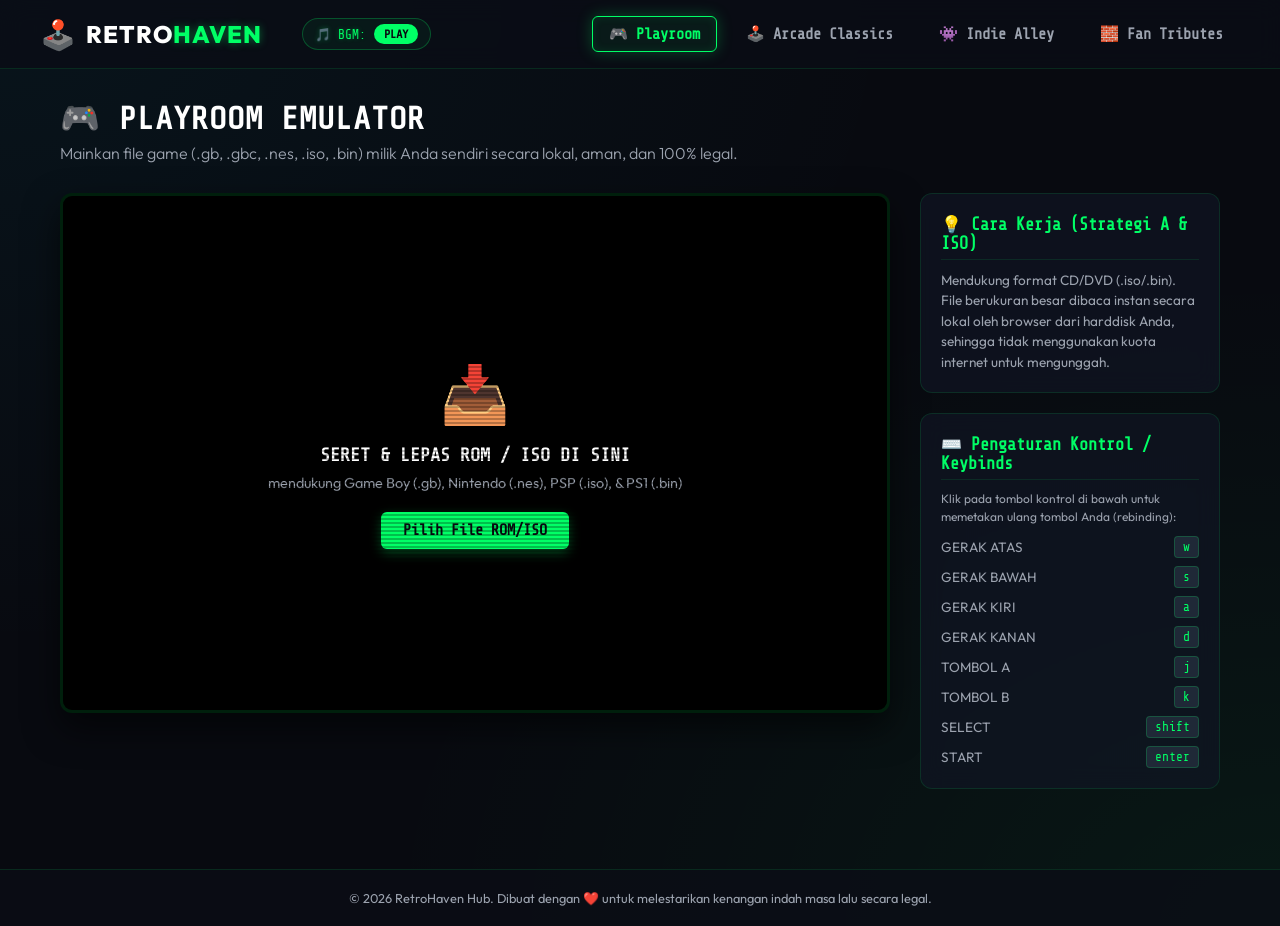
<file: index.html>
<!DOCTYPE html>
<html lang="id">
<head>
    <meta charset="UTF-8">
    <meta name="viewport" content="width=device-width, initial-scale=1.0">
    <title>RetroHaven Hub - Portal Pelestarian Game Klasik</title>
    <!-- Google Fonts -->
    <link rel="preconnect" href="https://fonts.googleapis.com">
    <link rel="preconnect" href="https://fonts.gstatic.com" crossorigin>
    <link href="https://fonts.googleapis.com/css2?family=Outfit:wght@300;400;600;800&family=Share+Tech+Mono&display=swap" rel="stylesheet">
    
    <!-- PWA Manifest Link -->
    <link rel="manifest" href="manifest.json">
    <meta name="theme-color" content="#080a10">
    
    <!-- Link to external stylesheet -->
    <link rel="stylesheet" href="style.css">
    <!-- JS-DOS Native WebAssembly Engine -->
    <link rel="stylesheet" href="https://v8.js-dos.com/latest/js-dos.css">
    <script src="https://v8.js-dos.com/latest/js-dos.js"></script>
</head>
<body>

    <!-- Main Navigation Bar -->
    <nav class="navbar">
        <div class="nav-logo">
            <span class="logo-icon">🕹️</span>
            <span class="logo-text">RETRO<span>HAVEN</span></span>
        </div>
        
        <!-- BGM & PWA Utilities in Navbar -->
        <div class="nav-utils">
            <div class="bgm-player-container">
                <span class="bgm-icon">🎵 BGM:</span>
                <button class="bgm-control-btn" id="btn-bgm-toggle" onclick="toggleBGM()">PLAY</button>
            </div>
            <button id="btn-pwa-install" class="nav-tab-btn install-btn" style="display: none;">📥 INSTALL APP</button>
        </div>

        <div class="nav-links">
            <button class="nav-tab-btn active" onclick="switchTab('playroom')">🎮 Playroom</button>
            <button class="nav-tab-btn" onclick="switchTab('arcade')">🕹️ Arcade Classics</button>
            <button class="nav-tab-btn" onclick="switchTab('indie')">👾 Indie Alley</button>
            <button class="nav-tab-btn" onclick="switchTab('tributes')">🧱 Fan Tributes</button>
        </div>
    </nav>

    <!-- App Container -->
    <main class="app-container">
        
        <!-- ================= TAB 1: PLAYROOM (CLIENT-SIDE EMULATOR) ================= -->
        <section id="tab-playroom" class="tab-content active">
            <div class="hero-section">
                <h2>🎮 PLAYROOM EMULATOR</h2>
                <p>Mainkan file game (.gb, .gbc, .nes, .iso, .bin) milik Anda sendiri secara lokal, aman, dan 100% legal.</p>
            </div>

            <div class="emulator-panel">
                <div class="emulator-viewport">
                    <div class="scanlines"></div>
                    <div id="emulator-screen" class="screen-empty">
                        <div class="drop-zone-icon">📥</div>
                        <h3>SERET & LEPAS ROM / ISO DI SINI</h3>
                        <p>mendukung Game Boy (.gb), Nintendo (.nes), PSP (.iso), & PS1 (.bin)</p>
                        <input type="file" id="rom-file-input" accept=".gb,.gbc,.nes,.iso,.bin,.img" style="display: none;">
                        <button class="action-btn" onclick="document.getElementById('rom-file-input').click()">Pilih File ROM/ISO</button>
                    </div>
                    <!-- System selection modal for ISO / IMG / BIN files -->
                    <div id="system-selector-modal" style="display: none; width: 100%; height: 100%; flex-direction: column; justify-content: center; align-items: center; text-align: center; padding: 25px; background: rgba(8, 10, 16, 0.95); backdrop-filter: blur(10px); z-index: 50;">
                        <div style="font-size: 2.5rem; margin-bottom: 10px;">🕹️</div>
                        <h3 style="font-family: 'Share Tech Mono', monospace; color: var(--accent-green); margin-bottom: 8px;">PILIH KONSOL GAME</h3>
                        <p style="color: var(--text-muted); font-size: 0.85rem; margin-bottom: 20px;">Pilih konsol yang cocok untuk file: <span id="modal-filename-display" style="color: #fff; font-weight: bold;"></span></p>
                        <div style="display: flex; gap: 12px; flex-wrap: wrap; justify-content: center;">
                            <button class="action-btn" onclick="confirmSystemSelection('psp')" style="min-width: 150px;">🎮 Sony PSP</button>
                            <button class="action-btn" onclick="confirmSystemSelection('psx')" style="min-width: 150px; background: var(--accent-cyan); color: #000;">🕹️ PlayStation 1</button>
                            <button class="action-btn" onclick="confirmSystemSelection('dos')" style="min-width: 150px; background: var(--accent-orange); color: #fff;">💻 PC / MS-DOS</button>
                        </div>
                    </div>
                    <!-- Emulator Iframe wrapper -->
                    <div id="emulator-active-container" style="display: none; width: 100%; height: 100%;">
                        <iframe id="emulator-iframe" src="" style="width: 100%; height: 100%; border: none;"></iframe>
                    </div>
                </div>

                <div class="emulator-sidebar">
                    <div class="sidebar-card">
                        <h4>💡 Cara Kerja (Strategi A & ISO)</h4>
                        <p>Mendukung format CD/DVD (.iso/.bin). File berukuran besar dibaca instan secara lokal oleh browser dari harddisk Anda, sehingga tidak menggunakan kuota internet untuk mengunggah.</p>
                    </div>
                    <div class="sidebar-card">
                        <h4>⌨️ Pengaturan Kontrol / Keybinds</h4>
                        <p style="font-size:0.75rem; margin-bottom:10px; color:var(--text-muted);">Klik pada tombol kontrol di bawah untuk memetakan ulang tombol Anda (rebinding):</p>
                        <ul class="control-list" id="key-mapping-list">
                            <li><span>GERAK ATAS</span> <button class="key-badge clickable-key" onclick="rebindKey('up')">w</button></li>
                            <li><span>GERAK BAWAH</span> <button class="key-badge clickable-key" onclick="rebindKey('down')">s</button></li>
                            <li><span>GERAK KIRI</span> <button class="key-badge clickable-key" onclick="rebindKey('left')">a</button></li>
                            <li><span>GERAK KANAN</span> <button class="key-badge clickable-key" onclick="rebindKey('right')">d</button></li>
                            <li><span>TOMBOL A</span> <button class="key-badge clickable-key" onclick="rebindKey('a')">j</button></li>
                            <li><span>TOMBOL B</span> <button class="key-badge clickable-key" onclick="rebindKey('b')">k</button></li>
                            <li><span>SELECT</span> <button class="key-badge clickable-key" onclick="rebindKey('select')">shift</button></li>
                            <li><span>START</span> <button class="key-badge clickable-key" onclick="rebindKey('start')">enter</button></li>
                        </ul>
                    </div>
                </div>
            </div>
        </section>

        <!-- ================= TAB 2: ARCADE CLASSICS (LEGAL SHAREWARE) ================= -->
        <section id="tab-arcade" class="tab-content">
            <div class="hero-section">
                <h2>🕹️ CLASSIC ARCADE (SHAREWARE)</h2>
                <p>Mainkan langsung game PC legendaris versi Demo/Shareware resmi menggunakan Web Emulator terintegrasi.</p>
            </div>

            <div class="arcade-grid">
                <!-- 2048 Card -->
                <div class="game-card" onclick="loadShareware('2048', './roms/2048.nes', 'nes')">
                    <div class="game-card-img" style="background-image: linear-gradient(rgba(0,0,0,0.4), rgba(0,0,0,0.8)), url('https://upload.wikimedia.org/wikipedia/commons/thumb/7/72/2048_logo.svg/500px-2048_logo.svg.png');"></div>
                    <div class="game-card-info">
                        <h3>2048 (NES Edition)</h3>
                        <p>Game teka-teki logika 2048 versi konsol retro 8-bit. Gabungkan angka hingga 2048!</p>
                        <span class="play-btn-card">▶ MAIN SEKARANG</span>
                    </div>
                </div>

                <!-- Pong Card -->
                <div class="game-card" onclick="loadShareware('pong', './roms/pong.nes', 'nes')">
                    <div class="game-card-img" style="background-image: linear-gradient(rgba(0,0,0,0.4), rgba(0,0,0,0.8)), url('https://upload.wikimedia.org/wikipedia/commons/f/f8/Pong_Game_Test2.gif');"></div>
                    <div class="game-card-info">
                        <h3>Pong Classic (1972)</h3>
                        <p>Game konsol dan arcade paling pertama dalam sejarah video game. Sangat menyenangkan!</p>
                        <span class="play-btn-card">▶ MAIN SEKARANG</span>
                    </div>
                </div>

                <!-- C-Room Card -->
                <div class="game-card" onclick="loadShareware('croom', './roms/croom.nes', 'nes')">
                    <div class="game-card-img" style="background-image: linear-gradient(rgba(0,0,0,0.4), rgba(0,0,0,0.8)), url('https://upload.wikimedia.org/wikipedia/en/5/57/Doom_cover_art.jpg');"></div>
                    <div class="game-card-info">
                        <h3>Castle Room 8-Bit</h3>
                        <p>Game petualangan dungeon 8-bit bertema horor dan aksi klasik.</p>
                        <span class="play-btn-card">▶ MAIN SEKARANG</span>
                    </div>
                </div>

                <!-- 8-Bit Quest Card -->
                <div class="game-card" onclick="loadShareware('quest', './roms/test.nes', 'nes')">
                    <div class="game-card-img" style="background-image: linear-gradient(rgba(0,0,0,0.4), rgba(0,0,0,0.8)), url('https://upload.wikimedia.org/wikipedia/en/4/41/Legend_of_Zelda_Coverart.png');"></div>
                    <div class="game-card-info">
                        <h3>8-Bit Hardware Quest</h3>
                        <p>Game petualangan retro uji ketangkasan dan strategi klasik 8-bit.</p>
                        <span class="play-btn-card">▶ MAIN SEKARANG</span>
                    </div>
                </div>
            </div>

            <!-- Arcade Active Player Modal/Viewport -->
            <div id="arcade-player-container" class="arcade-player" style="display: none;">
                <div class="player-header">
                    <h4 id="arcade-game-title">Game Retro Instant</h4>
                    <div style="display: flex; gap: 15px; align-items: center;">
                        <button class="fullscreen-btn-modal" onclick="toggleNativeFullscreen()">🖥️ Layar Penuh</button>
                        <button class="close-btn" onclick="closeShareware()">❌ Tutup Game</button>
                    </div>
                </div>
                <div class="player-iframe-wrapper">
                    <div class="scanlines"></div>
                    <iframe id="arcade-iframe" src="" allowfullscreen></iframe>
                </div>
                <div class="player-footer">
                    <p>💡 Menggunakan emulator high-performance EmulatorJS terintegrasi. Tanpa instalasi & tanpa blokir CORS!</p>
                </div>
            </div>
        </section>

        <!-- ================= TAB 3: INDIE ALLEY (HOMEBREW) ================= -->
        <section id="tab-indie" class="tab-content">
            <div class="hero-section">
                <h2>👾 INDIE ALLEY</h2>
                <p>Etalase apresiasi untuk para pengembang independen modern yang membuat game baru untuk konsol jadul.</p>
            </div>

            <div class="indie-showcase">
                <div class="homebrew-cards">
                    <!-- Homebrew 1 -->
                    <div class="homebrew-card">
                        <div class="homebrew-badge">GB HOMEBREW</div>
                        <h3>Micro Mages</h3>
                        <p>Game platformer NES/Game Boy baru dengan grafis 8-bit menakjubkan dan gameplay multiplayer kooperatif yang dirancang untuk keterbatasan kartu memori lama.</p>
                        <div class="homebrew-meta">
                            <span>Pembuat: Morphcat Games</span>
                            <span class="heart-icon">❤️ 1,240 Likes</span>
                        </div>
                        <a href="https://morphcatgames.itch.io/" target="_blank" class="action-btn-outline">Kunjungi Halaman Pembuat</a>
                    </div>

                    <!-- Homebrew 2 -->
                    <div class="homebrew-card">
                        <div class="homebrew-badge">GBA HOMEBREW</div>
                        <h3>Goodboy Galaxy</h3>
                        <p>Game petualangan eksplorasi luar angkasa bernuansa Metroidvania baru yang dirilis resmi untuk Game Boy Advance di era modern.</p>
                        <div class="homebrew-meta">
                            <span>Pembuat: Rik & Jeremy</span>
                            <span class="heart-icon">❤️ 980 Likes</span>
                        </div>
                        <a href="https://www.goodboygalaxy.com/" target="_blank" class="action-btn-outline">Kunjungi Halaman Pembuat</a>
                    </div>
                </div>

                <div class="indie-info-panel">
                    <h4>📢 Untuk Kreator Game Retro</h4>
                    <p>Apakah Anda pengembang game homebrew? Kami ingin membantu mempromosikan karya Anda!</p>
                    <p>Sobat bisa memajang demo game retro Anda di sini secara gratis untuk diuji coba langsung oleh komunitas kami dari browser.</p>
                    <button class="action-btn" onclick="alert('Hubungi kami di: dev@retrohaven.hub (Simulasi)')">Hubungi Kami</button>
                </div>
            </div>
        </section>

        <!-- ================= TAB 4: FAN TRIBUTES (REMAKES) ================= -->
        <section id="tab-tributes" class="tab-content">
            <div class="hero-section">
                <h2>🧱 FAN TRIBUTES & REMAKES</h2>
                <p>Membuat ulang dan mengapresiasi game masa lalu menggunakan HTML5 murni.</p>
            </div>

            <div class="tribute-panel">
                <div class="tribute-sidebar">
                    <h3>Ghost Recon N-Gage Remake</h3>
                    <p>Apresiasi 3D HTML5 terhadap game penembak taktis legendaris Nokia N-Gage (2004).</p>
                    <p>Mencakup visual 3D bergaya retro, pergantian regu, peta taktis, radar, serta musik terintegrasi.</p>
                    <button class="action-btn" onclick="loadTributeGame()">🎮 Muat Ulang Game Remake</button>
                </div>
                
                <div class="tribute-viewport-container">
                    <div class="scanlines"></div>
                    <div id="tribute-placeholder" class="screen-empty">
                        <div class="drop-zone-icon">🌲</div>
                        <h3>GHOST RECON RETRO REMAKE</h3>
                        <p>Tekan tombol di bawah untuk memuat game remake buatan kita.</p>
                        <button class="action-btn" onclick="loadTributeGame()">Jalankan Game</button>
                    </div>
                    <div id="tribute-active-container" style="display: none; width: 100%; height: 100%;">
                        <!-- Links to the previously built Ghost Recon game dynamically! -->
                        <iframe id="tribute-iframe" src="" style="width: 100%; height: 100%; border: none;"></iframe>
                    </div>
                </div>
            </div>
        </section>

    </main>

    <!-- Footer -->
    <footer class="footer">
        <p>© 2026 RetroHaven Hub. Dibuat dengan ❤️ untuk melestarikan kenangan indah masa lalu secara legal.</p>
    </footer>

    <!-- Link to external scripts -->
    <script src="emulator.js"></script>
</body>
</html>
</file>
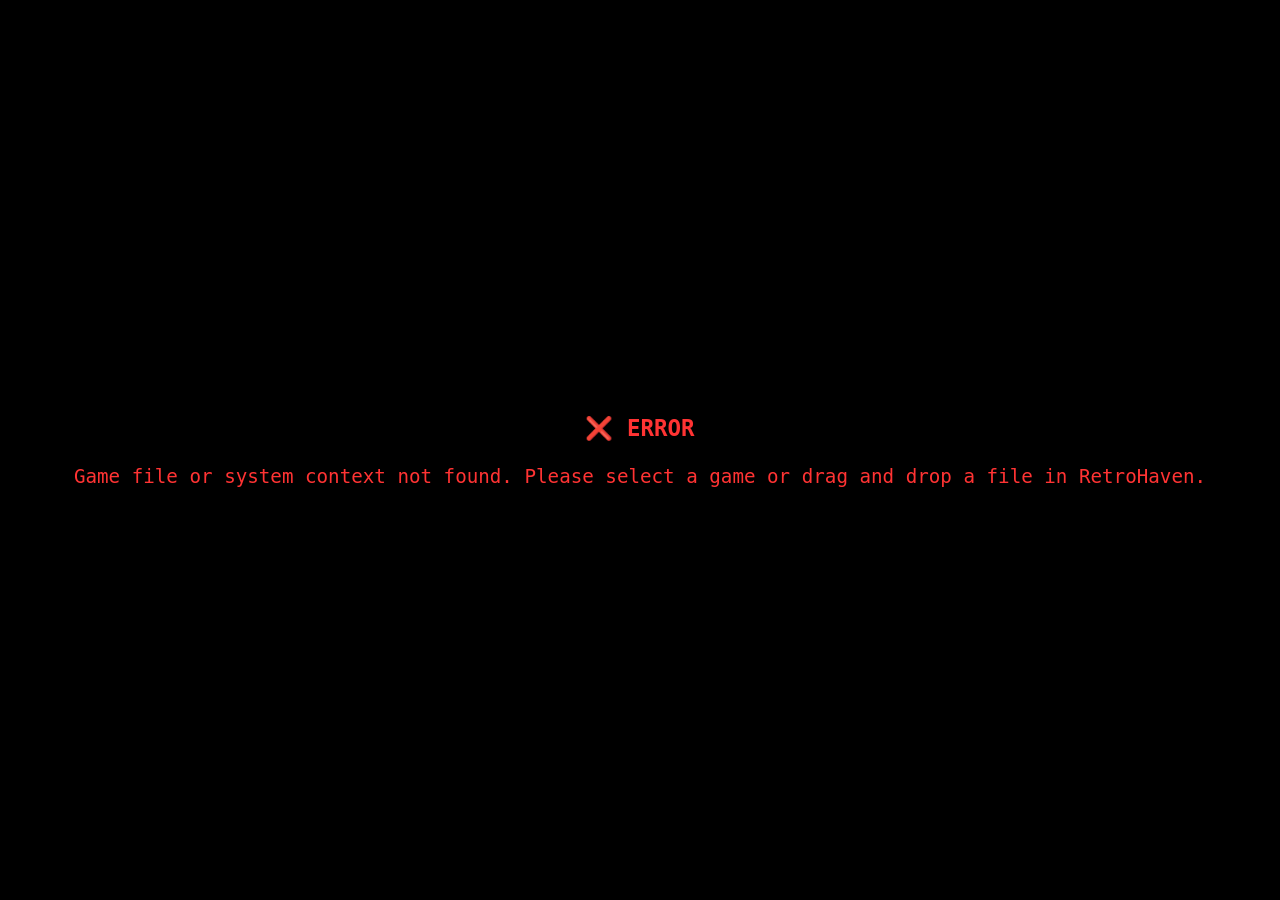
<file: player.html>
<!DOCTYPE html>
<html lang="en">
<head>
    <meta charset="utf-8">
    <meta name="viewport" content="width=device-width, initial-scale=1.0">
    <title>RetroHaven Emulator Player</title>
    <style>
        html, body {
            margin: 0;
            padding: 0;
            width: 100%;
            height: 100%;
            overflow: hidden;
            background-color: #000;
        }
        #game-container {
            width: 100%;
            height: 100%;
            display: flex;
            justify-content: center;
            align-items: center;
        }
        #game {
            width: 100%;
            height: 100%;
        }
        .error-message {
            color: #ff3333;
            font-family: 'Share Tech Mono', monospace, sans-serif;
            text-align: center;
            padding: 20px;
            font-size: 1.2rem;
        }
    </style>
</head>
<body>
    <div id="game-container">
        <div id="game"></div>
    </div>
    <script>
        // Retrieve file or direct URL and system from parent window
        const file = window.parent.currentRomFile;
        const directUrl = window.parent.currentRomUrl;
        const system = window.parent.currentSystem;

        if ((file || directUrl) && system) {
            let gameUrl = '';
            let gameName = 'Game';

            if (file) {
                gameUrl = URL.createObjectURL(file) + '#' + file.name;
                gameName = file.name;
            } else if (directUrl) {
                const ext = system === 'nes' ? '.nes' : (system === 'snes' ? '.sfc' : (system === 'gb' ? '.gb' : (system === 'gba' ? '.gba' : '.bin')));
                gameUrl = directUrl.includes('#') ? directUrl : (directUrl + '#game' + ext);
                gameName = 'Arcade Game';
            }
            
            // Map the system key to the correct EmulatorJS core0
            let core = 'nes';
            if (system === 'gb') core = 'gb';
            else if (system === 'gba') core = 'gba';
            else if (system === 'snes') core = 'snes';
            else if (system === 'nes') core = 'nes';
            else if (system === 'sega') core = 'segaMD';
            else if (system === 'psp') core = 'ppsspp';
            else if (system === 'psx') core = 'psx';
            else if (system === 'dos') core = 'dosbox_pure';

            // Configure EmulatorJS
            window.EJS_player = '#game';
            window.EJS_core = core;
            window.EJS_gameUrl = gameUrl;
            window.EJS_gameName = gameName;
            window.EJS_pathtodata = 'https://cdn.emulatorjs.org/stable/data/';
            window.EJS_startOnLoaded = true; // Auto start the game once files load
            if (core === 'ppsspp') {
                window.EJS_threads = true; // Only PSP requires multithreading
            }

            // Load EmulatorJS script dynamically
            const loader = document.createElement('script');
            loader.src = 'https://cdn.emulatorjs.org/stable/data/loader.js';
            document.body.appendChild(loader);

            // Clean up the object URL when the window is unloaded to free memory
            if (file) {
                window.addEventListener('unload', () => {
                    URL.revokeObjectURL(gameUrl);
                });
            }
        } else {
            document.getElementById('game-container').innerHTML = `
                <div class="error-message">
                    <h3>❌ ERROR</h3>
                    <p>Game file or system context not found. Please select a game or drag and drop a file in RetroHaven.</p>
                </div>
            `;
        }
    </script>
</body>
</html>
</file>
<file: style.css>
:root {
    --bg-color: #080a10;
    --panel-bg: rgba(17, 22, 37, 0.65);
    --border-color: rgba(0, 255, 102, 0.12);
    --accent-green: #00ff66;
    --accent-orange: #f97316;
    --accent-cyan: #06b6d4;
    --text-light: #f3f4f6;
    --text-muted: #9ca3af;
    --glass-blur: blur(12px);
    --neon-glow: 0 0 15px rgba(0, 255, 102, 0.25);
}

* {
    box-sizing: border-box;
    margin: 0;
    padding: 0;
}

body {
    background-color: var(--bg-color);
    background-image: 
        radial-gradient(at 0% 0%, rgba(6, 182, 212, 0.06) 0px, transparent 50%),
        radial-gradient(at 100% 100%, rgba(0, 255, 102, 0.06) 0px, transparent 50%);
    color: var(--text-light);
    font-family: 'Outfit', sans-serif;
    min-height: 100vh;
    display: flex;
    flex-direction: column;
    overflow-x: hidden;
}

/* ================= NAVBAR ================= */
.navbar {
    display: flex;
    justify-content: space-between;
    align-items: center;
    padding: 16px 40px;
    background: rgba(10, 13, 22, 0.8);
    backdrop-filter: var(--glass-blur);
    border-bottom: 1px solid var(--border-color);
    position: sticky;
    top: 0;
    z-index: 100;
}

.nav-logo {
    display: flex;
    align-items: center;
    gap: 10px;
}

.logo-icon {
    font-size: 1.8rem;
}

.logo-text {
    font-size: 1.5rem;
    font-weight: 800;
    letter-spacing: 1px;
    color: #fff;
}

.logo-text span {
    color: var(--accent-green);
    text-shadow: 0 0 8px rgba(0, 255, 102, 0.4);
}

.nav-utils {
    display: flex;
    align-items: center;
    gap: 15px;
    margin-right: auto;
    margin-left: 40px;
}

.bgm-player-container {
    display: flex;
    align-items: center;
    gap: 8px;
    background: rgba(0, 255, 102, 0.05);
    border: 1px solid rgba(0, 255, 102, 0.25);
    padding: 5px 12px;
    border-radius: 20px;
    font-family: 'Share Tech Mono', monospace;
    font-size: 0.8rem;
}

.bgm-icon {
    color: var(--accent-green);
    text-shadow: 0 0 5px rgba(0, 255, 102, 0.3);
}

.bgm-control-btn {
    background: var(--accent-green);
    color: #080a10;
    border: none;
    padding: 3px 10px;
    border-radius: 12px;
    font-weight: bold;
    cursor: pointer;
    font-family: 'Share Tech Mono', monospace;
    font-size: 0.75rem;
    transition: all 0.15s ease;
}

.bgm-control-btn:hover {
    background: #fff;
    box-shadow: var(--neon-glow);
}

.bgm-control-btn.active {
    background: var(--accent-orange);
    color: #fff;
}

.nav-links {
    display: flex;
    gap: 12px;
}

.nav-tab-btn {
    background: transparent;
    border: 1px solid transparent;
    color: var(--text-muted);
    font-family: 'Share Tech Mono', monospace;
    font-size: 0.95rem;
    font-weight: bold;
    padding: 8px 16px;
    border-radius: 6px;
    cursor: pointer;
    transition: all 0.2s ease;
}

.nav-tab-btn:hover {
    color: #fff;
    background: rgba(255, 255, 255, 0.05);
}

.nav-tab-btn.active {
    color: var(--accent-green);
    border-color: var(--accent-green);
    background: rgba(0, 255, 102, 0.06);
    box-shadow: inset 0 0 10px rgba(0, 255, 102, 0.1), var(--neon-glow);
}

/* ================= CONTAINER ================= */
.app-container {
    flex-grow: 1;
    max-width: 1200px;
    width: 100%;
    margin: 0 auto;
    padding: 30px 20px;
}

.hero-section {
    margin-bottom: 30px;
    text-align: left;
}

.hero-section h2 {
    font-size: 2rem;
    font-weight: 800;
    letter-spacing: 1px;
    color: #fff;
    margin-bottom: 6px;
    font-family: 'Share Tech Mono', monospace;
}

.hero-section p {
    color: var(--text-muted);
    font-weight: 300;
}

/* ================= TAB SYSTEM ================= */
.tab-content {
    display: none;
    opacity: 0;
    transform: translateY(10px);
    transition: all 0.3s ease;
}

.tab-content.active {
    display: block;
    opacity: 1;
    transform: translateY(0);
}

/* ================= ACTION BUTTONS ================= */
.action-btn {
    background: var(--accent-green);
    color: #080a10;
    border: none;
    padding: 10px 22px;
    border-radius: 6px;
    font-family: 'Share Tech Mono', monospace;
    font-weight: bold;
    font-size: 0.95rem;
    cursor: pointer;
    box-shadow: 0 4px 12px rgba(0, 255, 102, 0.3);
    transition: all 0.2s ease;
}

.action-btn:hover {
    transform: translateY(-1px);
    box-shadow: 0 6px 18px rgba(0, 255, 102, 0.45);
}

.action-btn:active {
    transform: translateY(1px);
}

.action-btn-outline {
    background: transparent;
    border: 1px solid var(--accent-green);
    color: var(--accent-green);
    padding: 8px 18px;
    border-radius: 6px;
    font-family: 'Share Tech Mono', monospace;
    font-weight: bold;
    font-size: 0.9rem;
    text-decoration: none;
    display: inline-block;
    cursor: pointer;
    transition: all 0.2s ease;
}

.action-btn-outline:hover {
    background: rgba(0, 255, 102, 0.08);
    box-shadow: var(--neon-glow);
}

/* ================= TAB 1: PLAYROOM ================= */
.emulator-panel {
    display: grid;
    grid-template-columns: 1fr 300px;
    gap: 30px;
    margin-top: 20px;
}

.emulator-viewport {
    height: 520px;
    background: #000;
    border: 3px solid var(--border-color);
    border-radius: 12px;
    position: relative;
    overflow: hidden;
    box-shadow: 0 15px 35px rgba(0,0,0,0.6);
}

.screen-empty {
    width: 100%;
    height: 100%;
    display: flex;
    flex-direction: column;
    align-items: center;
    justify-content: center;
    text-align: center;
    padding: 20px;
}

.drop-zone-icon {
    font-size: 3.5rem;
    margin-bottom: 15px;
    animation: float 2s infinite ease-in-out;
}

@keyframes float {
    0%, 100% { transform: translateY(0); }
    50% { transform: translateY(-8px); }
}

.screen-empty h3 {
    font-family: 'Share Tech Mono', monospace;
    color: #fff;
    margin-bottom: 8px;
}

.screen-empty p {
    color: var(--text-muted);
    font-size: 0.9rem;
    margin-bottom: 20px;
}

.scanlines {
    position: absolute;
    top: 0;
    left: 0;
    width: 100%;
    height: 100%;
    background: linear-gradient(
        rgba(18, 16, 16, 0) 50%, 
        rgba(0, 0, 0, 0.25) 50%
    );
    background-size: 100% 4px;
    pointer-events: none;
    z-index: 10;
}

.emulator-sidebar {
    display: flex;
    flex-direction: column;
    gap: 20px;
}

.sidebar-card {
    background: var(--panel-bg);
    border: 1px solid var(--border-color);
    border-radius: 12px;
    padding: 20px;
    backdrop-filter: var(--glass-blur);
}

.sidebar-card h4 {
    font-family: 'Share Tech Mono', monospace;
    color: var(--accent-green);
    margin-bottom: 10px;
    font-size: 1.05rem;
    border-bottom: 1px solid rgba(0, 255, 102, 0.1);
    padding-bottom: 6px;
}

.sidebar-card p {
    font-size: 0.85rem;
    color: var(--text-muted);
    line-height: 1.5;
}

.control-list {
    list-style: none;
    display: flex;
    flex-direction: column;
    gap: 8px;
    font-size: 0.85rem;
}

.control-list li {
    display: flex;
    justify-content: space-between;
    align-items: center;
    color: var(--text-muted);
}

.key-badge {
    background: #1f2937;
    border: 1px solid rgba(255,255,255,0.08);
    border-radius: 4px;
    padding: 2px 6px;
    font-family: 'Share Tech Mono', monospace;
    color: #fff;
    font-size: 0.75rem;
}

.clickable-key {
    background: #1f2937;
    border: 1px solid rgba(0, 255, 102, 0.2);
    border-radius: 4px;
    padding: 3px 8px;
    font-family: 'Share Tech Mono', monospace;
    color: var(--accent-green);
    font-size: 0.8rem;
    cursor: pointer;
    transition: all 0.15s ease-in-out;
}

.clickable-key:hover {
    background: var(--accent-green);
    color: #080a10;
    box-shadow: var(--neon-glow);
    transform: scale(1.05);
}

.clickable-key.waiting {
    background: var(--accent-orange);
    color: #fff;
    border-color: #ffaa00;
    animation: keyPulse 1s infinite alternate;
}

@keyframes keyPulse {
    0% { opacity: 0.7; box-shadow: 0 0 5px rgba(249, 115, 22, 0.5); }
    100% { opacity: 1; box-shadow: 0 0 15px rgba(249, 115, 22, 0.8); }
}

/* ================= TAB 2: ARCADE CLASSICS ================= */
.arcade-grid {
    display: grid;
    grid-template-columns: repeat(auto-fill, minmax(320px, 1fr));
    gap: 25px;
}

.game-card {
    background: var(--panel-bg);
    border: 1px solid var(--border-color);
    border-radius: 12px;
    overflow: hidden;
    cursor: pointer;
    backdrop-filter: var(--glass-blur);
    transition: all 0.25s ease;
}

.game-card:hover {
    transform: translateY(-4px);
    border-color: var(--accent-orange);
    box-shadow: 0 10px 25px rgba(249, 115, 22, 0.15);
}

.game-card-img {
    height: 180px;
    background-size: cover;
    background-position: center;
    position: relative;
}

.game-card-info {
    padding: 20px;
}

.game-card-info h3 {
    font-family: 'Share Tech Mono', monospace;
    font-size: 1.25rem;
    color: #fff;
    margin-bottom: 8px;
}

.game-card-info p {
    font-size: 0.85rem;
    color: var(--text-muted);
    line-height: 1.5;
    margin-bottom: 15px;
}

.play-btn-card {
    font-family: 'Share Tech Mono', monospace;
    color: var(--accent-orange);
    font-weight: bold;
    font-size: 0.9rem;
    letter-spacing: 0.5px;
}

/* Arcade Iframe Overlay Player */
.arcade-player {
    position: fixed;
    top: 50%;
    left: 50%;
    transform: translate(-50%, -50%);
    width: 95%;
    max-width: 760px;
    height: 85vh;
    max-height: 520px;
    background: #0d1117;
    border: 2px solid var(--accent-orange);
    border-radius: 16px;
    box-shadow: 0 25px 60px rgba(0,0,0,0.85);
    z-index: 200;
    display: flex;
    flex-direction: column;
    overflow: hidden;
}

.player-header {
    display: flex;
    justify-content: space-between;
    align-items: center;
    padding: 12px 20px;
    background: #161b22;
    border-bottom: 1px solid rgba(249, 115, 22, 0.2);
    flex-shrink: 0;
}

.player-header h4 {
    font-family: 'Share Tech Mono', monospace;
    color: #fff;
    font-size: 1.1rem;
}

.close-btn {
    background: transparent;
    border: none;
    color: #fff;
    cursor: pointer;
    font-family: 'Share Tech Mono', monospace;
    font-size: 0.9rem;
    font-weight: bold;
}

.fullscreen-btn-modal {
    background: transparent;
    border: none;
    color: var(--accent-green);
    cursor: pointer;
    font-family: 'Share Tech Mono', monospace;
    font-size: 0.9rem;
    font-weight: bold;
    transition: all 0.2s ease;
}

.fullscreen-btn-modal:hover {
    color: #fff;
    text-shadow: var(--neon-glow);
}

.close-btn:hover {
    color: #ef4444;
}

.player-iframe-wrapper {
    position: relative;
    flex-grow: 1;
    background: #000;
    width: 100%;
    height: 100%;
}

.player-iframe-wrapper iframe {
    position: absolute;
    top: 0;
    left: 0;
    width: 100%;
    height: 100%;
    border: none;
}

.player-footer {
    padding: 12px 20px;
    background: #161b22;
    font-size: 0.75rem;
    color: var(--text-muted);
}

/* ================= TAB 3: INDIE ALLEY ================= */
.indie-showcase {
    display: grid;
    grid-template-columns: 1fr 320px;
    gap: 30px;
}

.homebrew-cards {
    display: flex;
    flex-direction: column;
    gap: 20px;
}

.homebrew-card {
    background: var(--panel-bg);
    border: 1px solid var(--border-color);
    border-radius: 12px;
    padding: 24px;
    backdrop-filter: var(--glass-blur);
    position: relative;
}

.homebrew-badge {
    position: absolute;
    top: 20px;
    right: 24px;
    background: rgba(6, 182, 212, 0.15);
    border: 1px solid var(--accent-cyan);
    color: var(--accent-cyan);
    font-family: 'Share Tech Mono', monospace;
    font-size: 0.7rem;
    font-weight: bold;
    padding: 3px 8px;
    border-radius: 4px;
}

.homebrew-card h3 {
    font-family: 'Share Tech Mono', monospace;
    font-size: 1.3rem;
    color: #fff;
    margin-bottom: 10px;
}

.homebrew-card p {
    font-size: 0.9rem;
    color: var(--text-muted);
    line-height: 1.6;
    margin-bottom: 20px;
}

.homebrew-meta {
    display: flex;
    justify-content: space-between;
    font-size: 0.8rem;
    color: var(--text-muted);
    border-top: 1px solid rgba(255,255,255,0.06);
    padding-top: 12px;
    margin-bottom: 16px;
}

.heart-icon {
    color: #ef4444;
}

.indie-info-panel {
    background: linear-gradient(135deg, rgba(6, 182, 212, 0.1), rgba(0, 255, 102, 0.05));
    border: 1px solid rgba(6, 182, 212, 0.2);
    border-radius: 12px;
    padding: 24px;
    display: flex;
    flex-direction: column;
    gap: 15px;
}

.indie-info-panel h4 {
    font-family: 'Share Tech Mono', monospace;
    color: var(--accent-cyan);
    font-size: 1.15rem;
}

.indie-info-panel p {
    font-size: 0.85rem;
    color: var(--text-muted);
    line-height: 1.6;
}

/* ================= TAB 4: FAN TRIBUTES ================= */
.tribute-panel {
    display: grid;
    grid-template-columns: 320px 1fr;
    gap: 30px;
}

.tribute-sidebar {
    background: var(--panel-bg);
    border: 1px solid var(--border-color);
    border-radius: 12px;
    padding: 24px;
    backdrop-filter: var(--glass-blur);
    display: flex;
    flex-direction: column;
    gap: 15px;
}

.tribute-sidebar h3 {
    font-family: 'Share Tech Mono', monospace;
    font-size: 1.3rem;
    color: #fff;
    border-bottom: 1px solid var(--border-color);
    padding-bottom: 8px;
}

.tribute-sidebar p {
    font-size: 0.85rem;
    color: var(--text-muted);
    line-height: 1.6;
}

.tribute-viewport-container {
    height: 520px;
    background: #000;
    border: 3px solid var(--border-color);
    border-radius: 12px;
    overflow: hidden;
    position: relative;
    box-shadow: 0 15px 35px rgba(0,0,0,0.6);
}

/* ================= FOOTER ================= */
.footer {
    text-align: center;
    padding: 20px;
    border-top: 1px solid var(--border-color);
    background: rgba(10, 13, 22, 0.8);
    font-size: 0.8rem;
    color: var(--text-muted);
    margin-top: 50px;
}

/* ================= RESPONSIVE ================= */
@media (max-width: 900px) {
    .navbar {
        flex-direction: column;
        gap: 15px;
        padding: 15px;
    }
    .emulator-panel, .indie-showcase, .tribute-panel {
        grid-template-columns: 1fr;
    }
    .tribute-panel {
        display: flex;
        flex-direction: column-reverse;
    }
}
</file>
